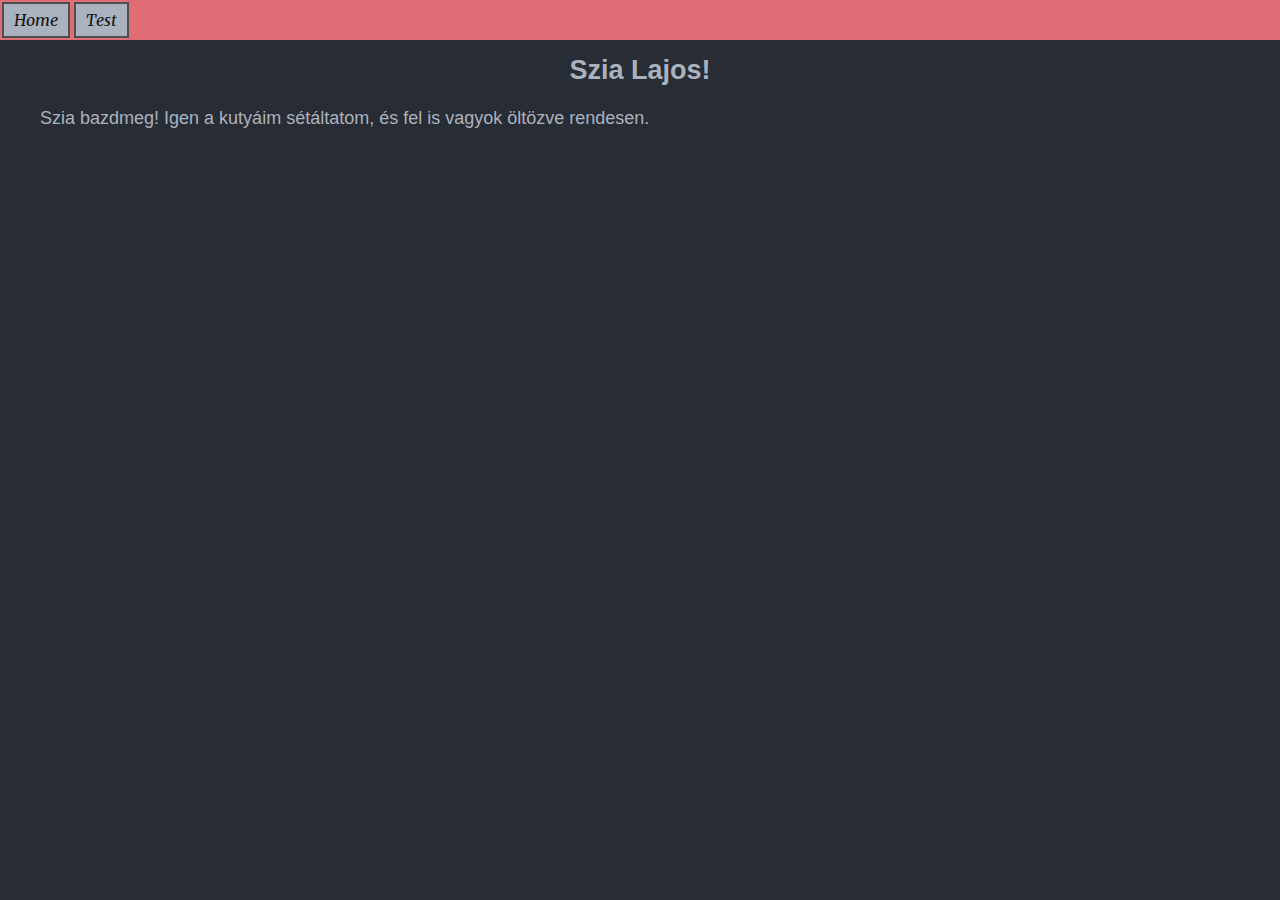
<file: index.html>
<!DOCTYPE html>
<html lang="hu">
<head>
    <title>Homepage</title>
    <meta charset="UTF-8" />
    <meta name='viewport' content="width=device-width, initial-scale=1"/>
    <link rel="stylesheet" href="./style.css" />
</head>
<body>
    <div class="navbar">
        <a href="index.html"> Home </a>
        <a href="test.html"> Test </a>
    </div>
    <div class="main">
        <h2>Szia Lajos!</h2>
        <div>
            <p>Szia bazdmeg! Igen a kutyáim sétáltatom, és fel is vagyok öltözve rendesen.</p>
        </div>
    </div>
</body>
</html>
</file>
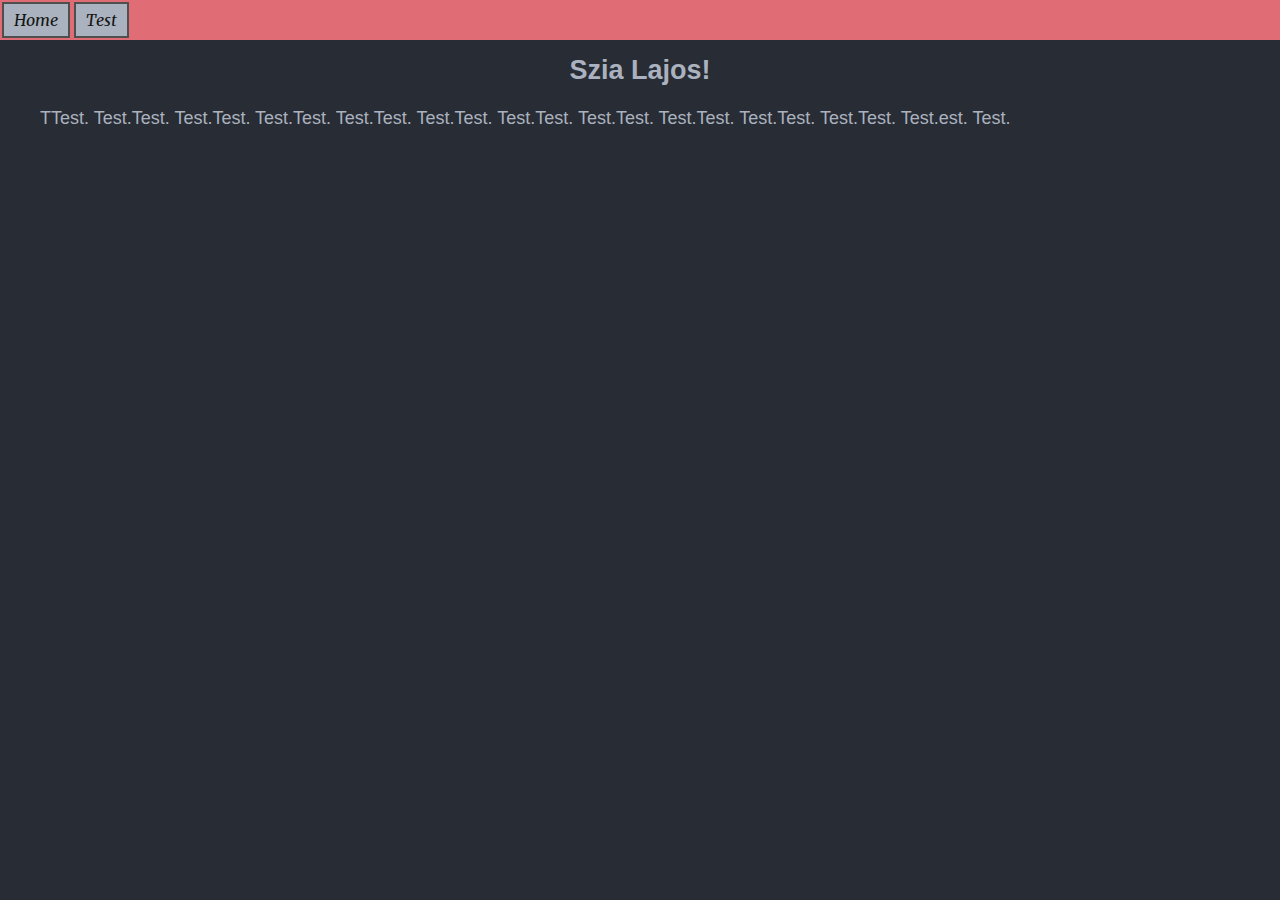
<file: test.html>
<!DOCTYPE html>
<html lang="hu">
<head>
    <title> Test </title>
    <meta charset="UTF-8" />
    <meta name='viewport' content="width=device-width, initial-scale=1"    />
    <link rel="stylesheet" href="./style.css" />
</head>
<body>
    <div class="navbar">
        <a href="index.html"> Home </a>
        <a href="test.html"> Test </a>
    </div>
    <div class="main">
        <h2>Szia Lajos!</h2>
        <div>
            <p>TTest. Test.Test. Test.Test. Test.Test. Test.Test. Test.Test. Test.Test. Test.Test. Test.Test. Test.Test. Test.Test. Test.est. Test.</p>
        </div>
    </div>
</body>
</html>
</file>
<file: style.css>
@font-face {
    font-family: Test;
    src: url("Ubuntu-Regular.ttf");
    font-family: Testing;
    src: url("Merriweather-Italic.ttf");

}

body {
    background-color: #282c34;
    color: #abb2bf;
    font-family: "Test", sans-serif;
    font-size: 18px;
}

.navbar {
    background-color: #e06c75;
    position: fixed;
    top: 0;
    left: 0;
    right: 0;
    width: 100%;
    font-size: 16px;
}

.navbar > a {
    float: left;
    display: block;
    background-color: #abb2bf;
    color: #131613;
    text-align: center;
    padding: 6px 10px;
    text-decoration: none;
    border: 2px solid #4f4f4f;
    margin: 2px;
    font-family: "Testing", sans-serif;
}

.navbar > a:hover {
    background-color: #131613;
    color: #abb2bf;
}

.main {
    margin-top: 55px;
    display: block;
    margin-left: 32px;
    margin-right: 32px
}

h2 {
    text-align: center;
}
</file>
